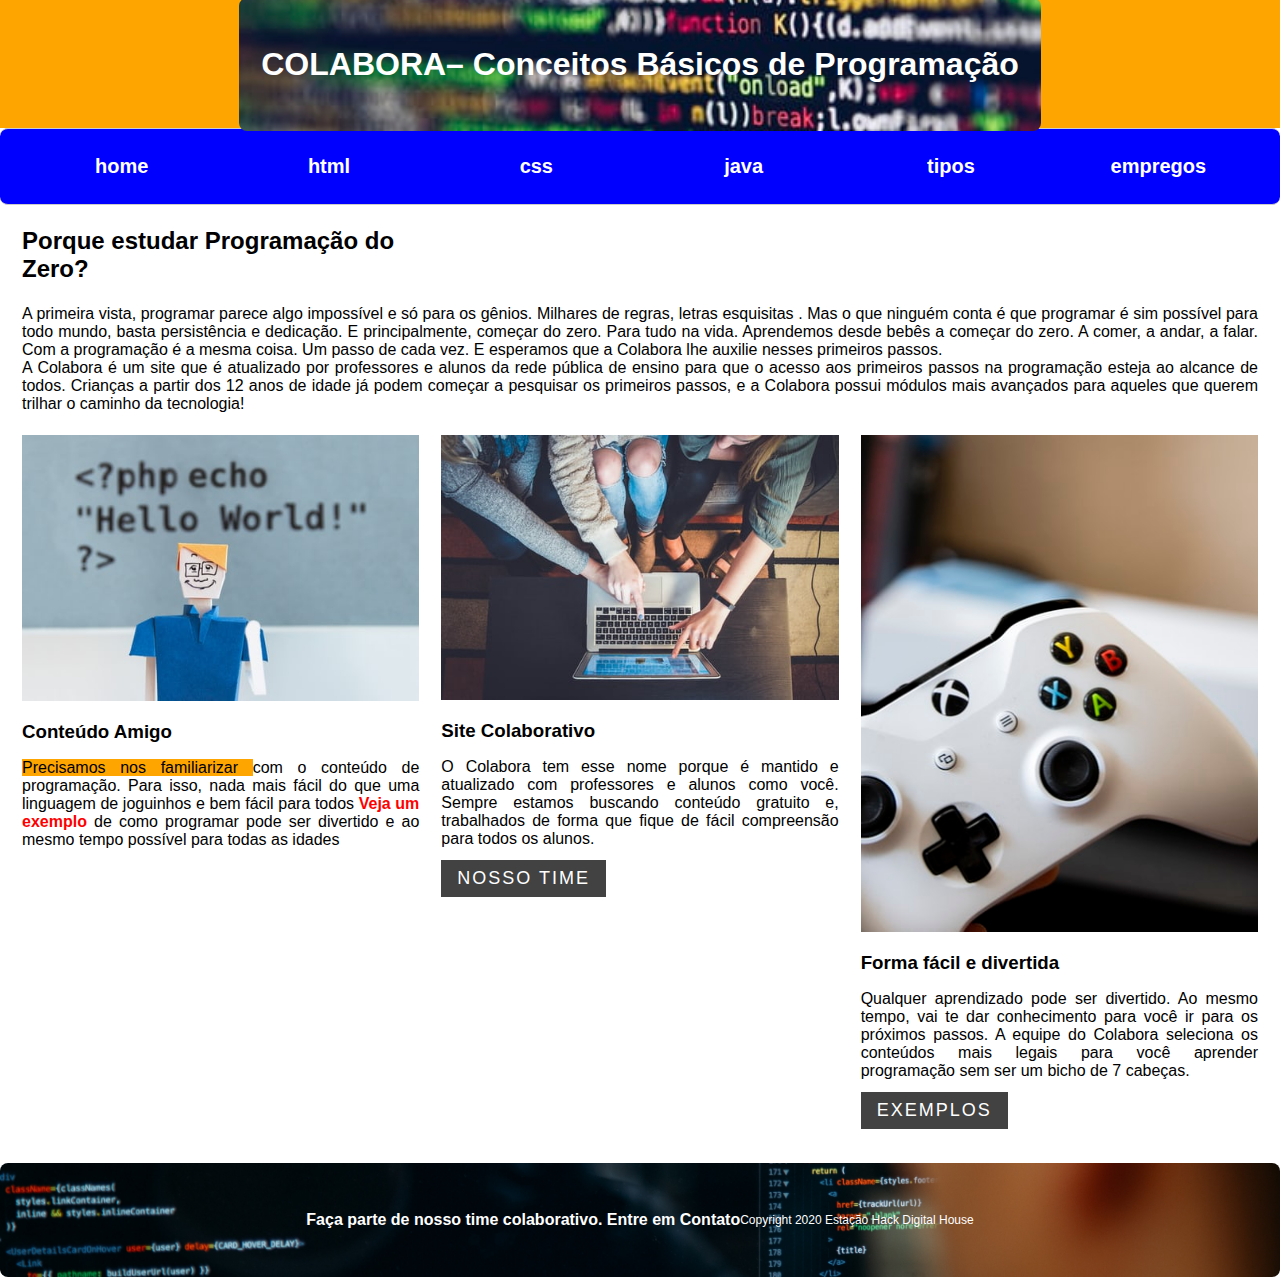
<file: index.html>
<!DOCTYPE html>
<html lang="pt" dir="ltr">
  <head>
    <link rel="stylesheet" href="style.css">
    <meta charset="utf-8">
    <title>Conceitos Básicos de Programação</title>
  </head>
  <body>
    <header class="centro">
        <h1>COLABORA– Conceitos Básicos de Programação</h1>
    </header>
    <nav class="grid-nav">
      <a href="index.html" class="grid-nav-item">home</a>
      <a href="html.html" class="grid-nav-item">html</a>
      <a href="css.html" class="grid-nav-item">css</a>
      <a href="java.html"class="grid-nav-item">java</a>
      <a href="tipos.html" class="grid-nav-item">tipos</a>
      <a href="empregos.html"class="grid-nav-item">empregos</a>

    </nav>
    <main class="grid-main-index">
      <h2> Porque estudar Programação do Zero? </h2>
      <section id="titulo">
          <p> A primeira vista, programar parece algo impossível e só para os gênios. Milhares de regras, letras esquisitas . Mas o que ninguém conta é que programar é sim possível para todo mundo, basta persistência e dedicação. E principalmente, começar do zero. Para tudo na vida. Aprendemos desde bebês a começar do zero. A comer, a andar, a falar. Com a programação é a mesma coisa. Um passo de cada vez. E esperamos que a Colabora lhe auxilie nesses primeiros passos.</p>
  <p> A Colabora é um site que é atualizado por professores e alunos da rede pública de ensino para que o acesso aos primeiros passos na programação esteja ao alcance de todos. Crianças a partir dos 12 anos de idade já podem começar a pesquisar os primeiros passos, e a Colabora possui módulos mais avançados para aqueles que querem trilhar o caminho da tecnologia!</p>
      </section>
      <section class="cartao">
        <img src="codeamigo.jpg" alt="code">
        <h3>Conteúdo Amigo</h3>
        <p><span>Precisamos nos familiarizar </span>com o conteúdo de programação. Para isso, nada mais fácil do que
          uma linguagem de joguinhos e bem fácil para todos <a href="#" class="nome">Veja um exemplo</a> de como programar pode ser divertido e ao mesmo tempo possível para todas as idades</P>
      </section>
      <section class="cartao">
        <img src="group.jpg" alt="grupo colaborativo">
        <h3>Site Colaborativo</h3>
        <p>O Colabora tem esse nome porque é mantido e atualizado com professores e alunos como você. Sempre estamos buscando conteúdo gratuito e, trabalhados de forma que fique de fácil compreensão para todos os alunos.</p>
        <a href="#" class="btn">Nosso Time</a>
      </section>
      <section class="cartao">
        <img src="game.jpg" alt="joguinhos">
        <h3>Forma fácil e divertida</h3>
        <p>Qualquer aprendizado pode ser divertido. Ao mesmo tempo, vai te dar conhecimento para você ir para os próximos passos. A equipe do Colabora seleciona os conteúdos mais legais para você aprender programação sem ser um bicho de 7 cabeças.</p>
        <a href="#" class="btn">Exemplos</a>
      </section>
    </main>
    <footer class="centro">
      <h4>Faça parte de nosso time colaborativo. Entre em Contato  </h4>
      <small>Copyright 2020 Estação Hack Digital House</small>
    </footer>
  </body>
</html>
</file>
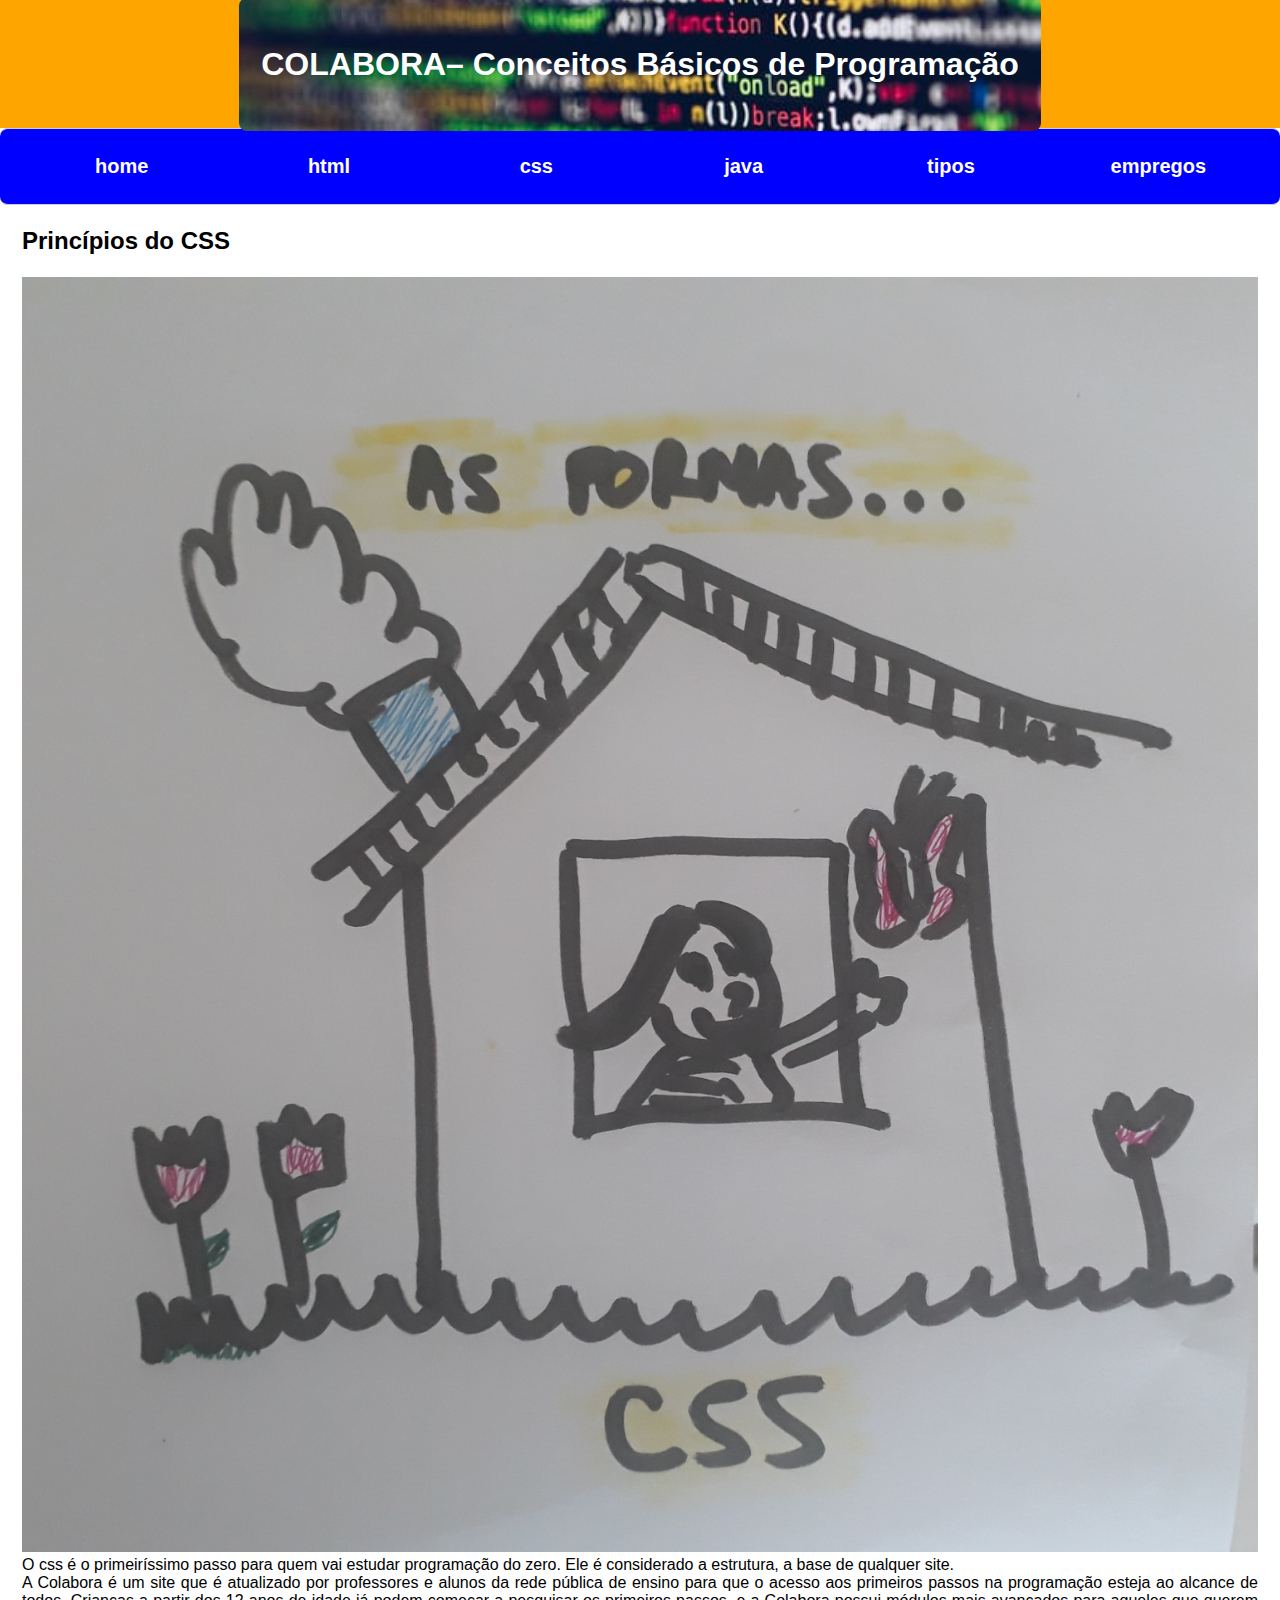
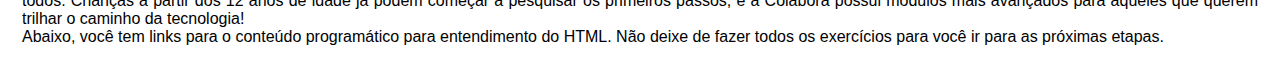
<file: css.html>
<!DOCTYPE html>
<html lang="pt" dir="ltr">
  <head>
    <link rel="stylesheet" href="style.css">
    <meta charset="utf-8">
    <title>Conceitos Básicos de Programação</title>
  </head>
  <body>
    <header class="centro">
        <h1>COLABORA– Conceitos Básicos de Programação</h1>
    </header>
    <nav class="grid-nav">
      <a href="index.html" class="grid-nav-item">home</a>
      <a href="principiohtml.html" class="grid-nav-item">html</a>
      <a href="css.html" class="grid-nav-item">css</a>
      <a href="java.html"class="grid-nav-item">java</a>
      <a href="tipos.html" class="grid-nav-item">tipos</a>
      <a href="empregos.html"class="grid-nav-item">empregos</a>

    </nav>
    <main class="grid-main-index">
      <h2> Princípios do CSS </h2>
      <section id="titulo">
        <img src="css.jpg" alt="css">
          <p> O css é o primeiríssimo passo para quem vai estudar programação do zero. Ele é considerado a estrutura, a base de qualquer site.</p>
  <p> A Colabora é um site que é atualizado por professores e alunos da rede pública de ensino para que o acesso aos primeiros passos na programação esteja ao alcance de todos. Crianças a partir dos 12 anos de idade já podem começar a pesquisar os primeiros passos, e a Colabora possui módulos mais avançados para aqueles que querem trilhar o caminho da tecnologia!</p>
    <p>Abaixo, você tem links para o conteúdo programático para entendimento do HTML. Não deixe de fazer todos os exercícios para você ir para as próximas etapas.</p>
  <body>

  </body>
</html>
</file>
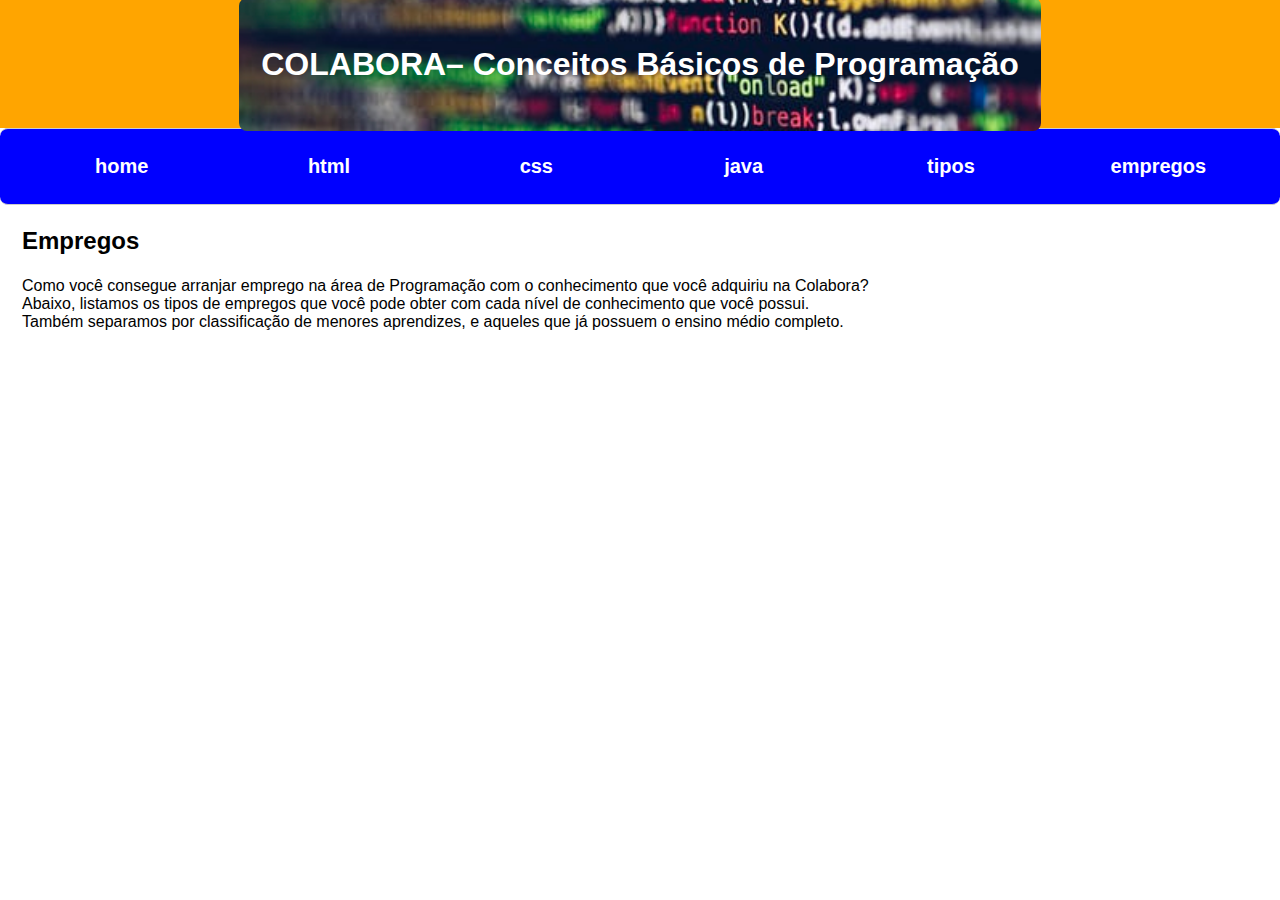
<file: empregos.html>
<!DOCTYPE html>
<html lang="pt" dir="ltr">
  <head>
    <link rel="stylesheet" href="style.css">
    <meta charset="utf-8">
    <title>Conceitos Básicos de Programação</title>
  </head>
  <body>
    <header class="centro">
        <h1>COLABORA– Conceitos Básicos de Programação</h1>
    </header>
    <nav class="grid-nav">
      <a href="index.html" class="grid-nav-item">home</a>
      <a href="principiohtml.html" class="grid-nav-item">html</a>
      <a href="css.html" class="grid-nav-item">css</a>
      <a href="java.html"class="grid-nav-item">java</a>
      <a href="tipos.html" class="grid-nav-item">tipos</a>
      <a href="empregos.html"class="grid-nav-item">empregos</a>

    </nav>
    <main class="grid-main-index">
      <h2> Empregos </h2>
      <section id="titulo">
          <p> Como você consegue arranjar emprego na área de Programação com o conhecimento que você adquiriu na Colabora?</p>
  <p> Abaixo, listamos os tipos de empregos que você pode obter com cada nível de conhecimento que você possui.</p>
    <p>Também separamos por classificação de menores aprendizes, e aqueles que já possuem o ensino médio completo.</p>
  <body>
</html>
</file>
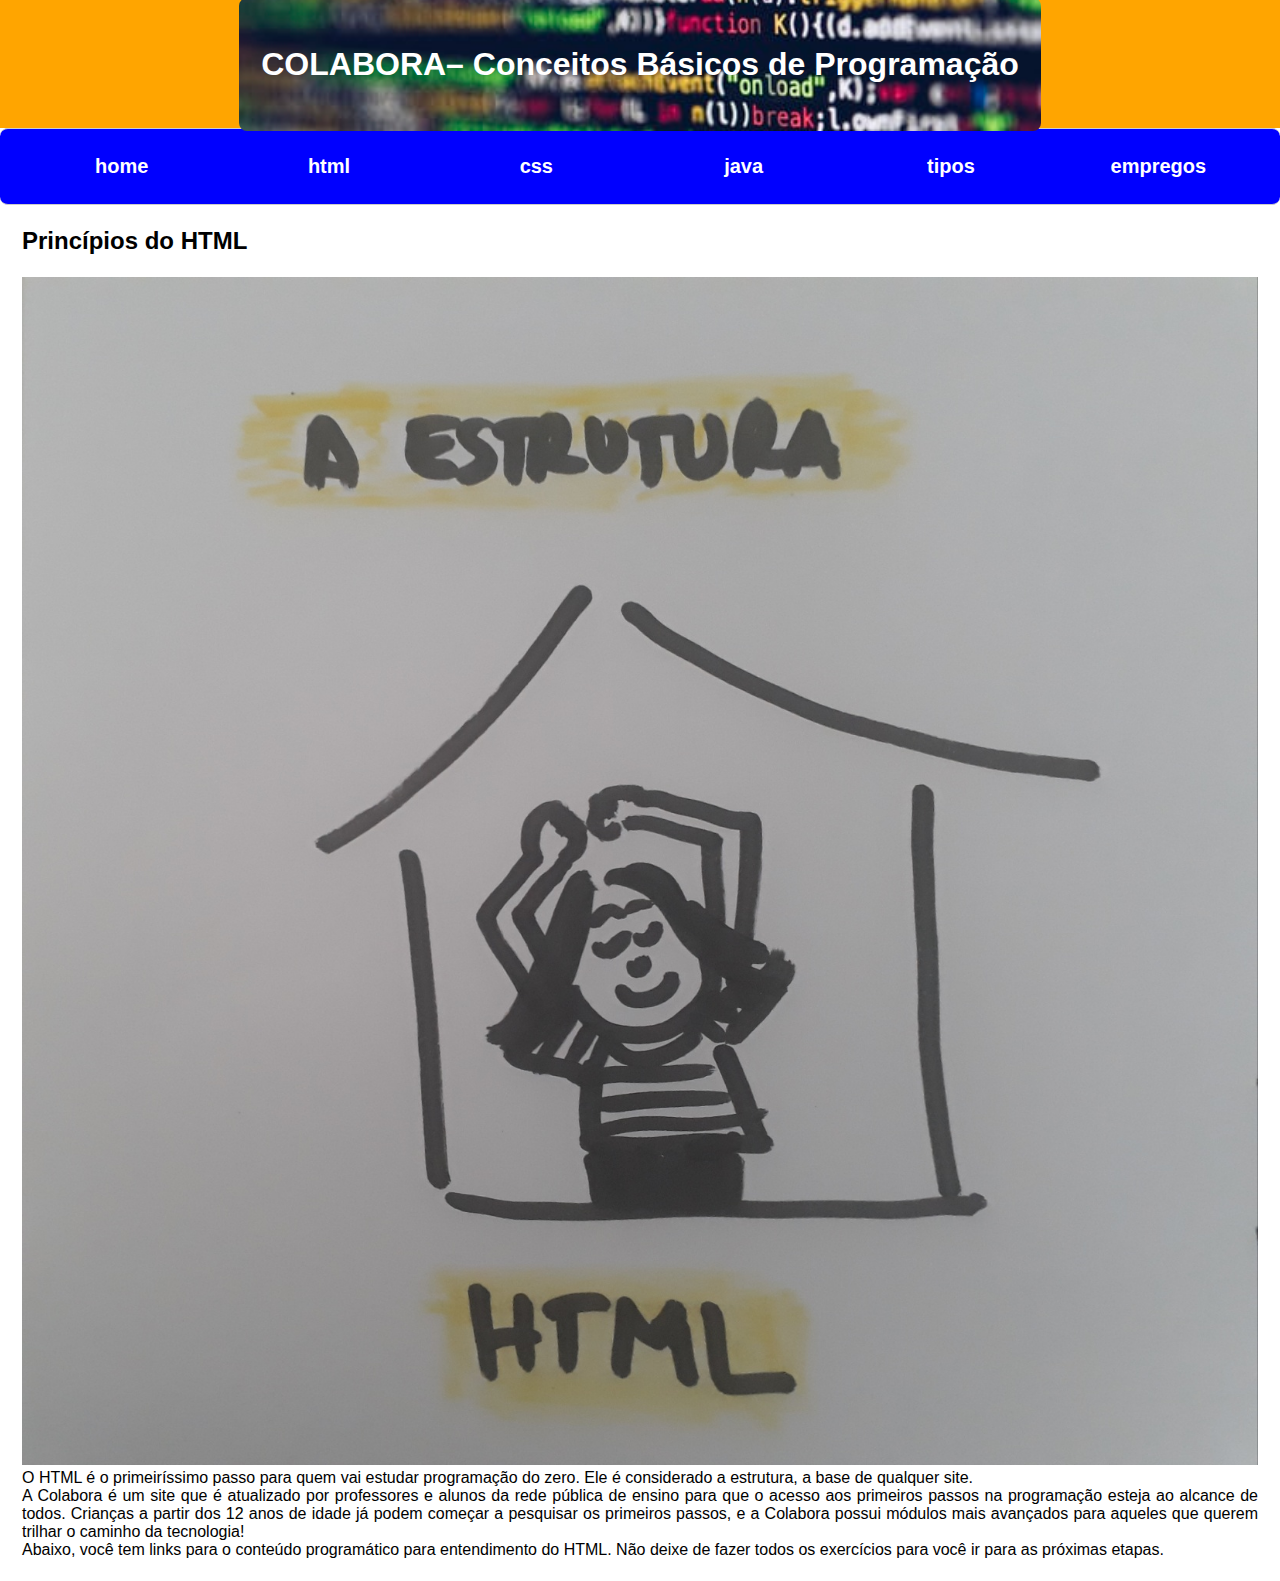
<file: html.html>
<!DOCTYPE html>
<html lang="pt" dir="ltr">
  <head>
    <link rel="stylesheet" href="style.css">
    <meta charset="utf-8">
    <title>Conceitos Básicos de Programação</title>
  </head>
  <body>
    <header class="centro">
        <h1>COLABORA– Conceitos Básicos de Programação</h1>
    </header>
    <nav class="grid-nav">
      <a href="index.html" class="grid-nav-item">home</a>
      <a href="principiohtml.html" class="grid-nav-item">html</a>
      <a href="css.html" class="grid-nav-item">css</a>
      <a href="java.html"class="grid-nav-item">java</a>
      <a href="tipos.html" class="grid-nav-item">tipos</a>
      <a href="empregos.html"class="grid-nav-item">empregos</a>

    </nav>
    <main class="grid-main-index">
      <h2> Princípios do HTML </h2>
      <section id="titulo">
        <img src="html.jpg" alt="html">
          <p> O HTML é o primeiríssimo passo para quem vai estudar programação do zero. Ele é considerado a estrutura, a base de qualquer site.</p>
  <p> A Colabora é um site que é atualizado por professores e alunos da rede pública de ensino para que o acesso aos primeiros passos na programação esteja ao alcance de todos. Crianças a partir dos 12 anos de idade já podem começar a pesquisar os primeiros passos, e a Colabora possui módulos mais avançados para aqueles que querem trilhar o caminho da tecnologia!</p>
    <p>Abaixo, você tem links para o conteúdo programático para entendimento do HTML. Não deixe de fazer todos os exercícios para você ir para as próximas etapas.</p>
  <body>

  </body>
</html>
</file>
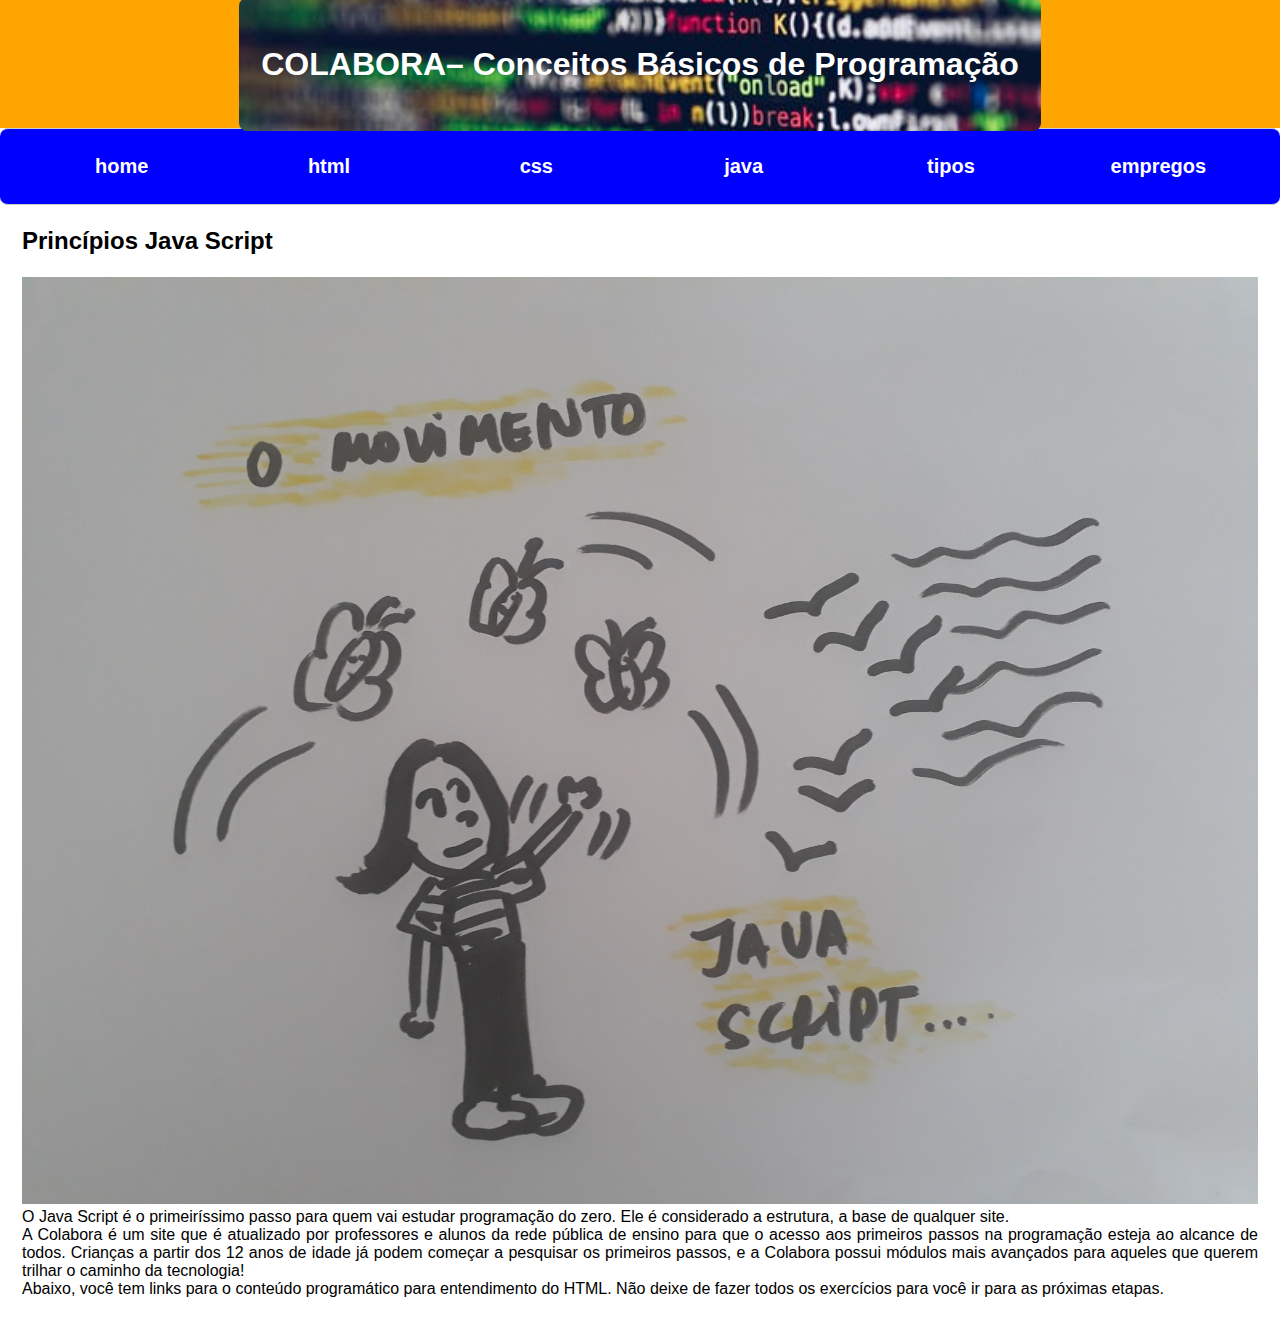
<file: java.html>
<!DOCTYPE html>
<html lang="pt" dir="ltr">
  <head>
    <link rel="stylesheet" href="style.css">
    <meta charset="utf-8">
    <title>Conceitos Básicos de Programação</title>
  </head>
  <body>
    <header class="centro">
        <h1>COLABORA– Conceitos Básicos de Programação</h1>
    </header>
    <nav class="grid-nav">
      <a href="index.html" class="grid-nav-item">home</a>
      <a href="principiohtml.html" class="grid-nav-item">html</a>
      <a href="css.html" class="grid-nav-item">css</a>
      <a href="java.html"class="grid-nav-item">java</a>
      <a href="tipos.html" class="grid-nav-item">tipos</a>
      <a href="empregos.html"class="grid-nav-item">empregos</a>

    </nav>
    <main class="grid-main-index">
      <h2> Princípios Java Script</h2>
      <section id="titulo">
        <img src="javascript.jpg" alt="java script">
          <p> O Java Script é o primeiríssimo passo para quem vai estudar programação do zero. Ele é considerado a estrutura, a base de qualquer site.</p>
  <p> A Colabora é um site que é atualizado por professores e alunos da rede pública de ensino para que o acesso aos primeiros passos na programação esteja ao alcance de todos. Crianças a partir dos 12 anos de idade já podem começar a pesquisar os primeiros passos, e a Colabora possui módulos mais avançados para aqueles que querem trilhar o caminho da tecnologia!</p>
    <p>Abaixo, você tem links para o conteúdo programático para entendimento do HTML. Não deixe de fazer todos os exercícios para você ir para as próximas etapas.</p>
  <body>

  </body>
</html>
</file>
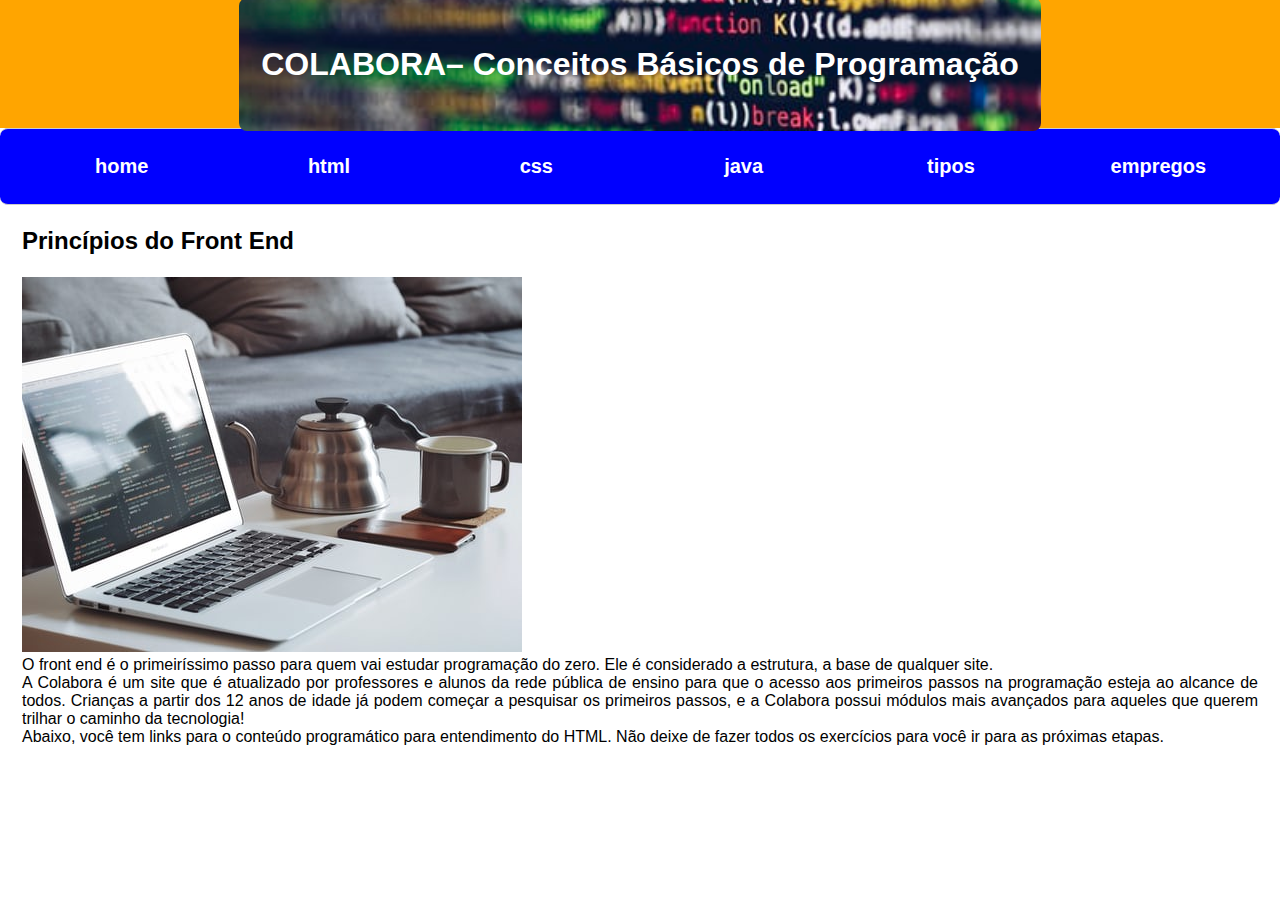
<file: tipos.html>
<!DOCTYPE html>
<html lang="pt" dir="ltr">
  <head>
    <link rel="stylesheet" href="style.css">
    <meta charset="utf-8">
    <title>Conceitos Básicos de Programação</title>
  </head>
  <body>
    <header class="centro">
        <h1>COLABORA– Conceitos Básicos de Programação</h1>
    </header>
    <nav class="grid-nav">
      <a href="index.html" class="grid-nav-item">home</a>
      <a href="principiohtml.html" class="grid-nav-item">html</a>
      <a href="css.html" class="grid-nav-item">css</a>
      <a href="java.html"class="grid-nav-item">java</a>
      <a href="tipos.html" class="grid-nav-item">tipos</a>
      <a href="empregos.html"class="grid-nav-item">empregos</a>

    </nav>
    <main class="grid-main-index">
      <h2> Princípios do Front End </h2>
      <section id="titulo">
        <img src="frontend.jpg" alt="frontend">
          <p> O front end é o primeiríssimo passo para quem vai estudar programação do zero. Ele é considerado a estrutura, a base de qualquer site.</p>
  <p> A Colabora é um site que é atualizado por professores e alunos da rede pública de ensino para que o acesso aos primeiros passos na programação esteja ao alcance de todos. Crianças a partir dos 12 anos de idade já podem começar a pesquisar os primeiros passos, e a Colabora possui módulos mais avançados para aqueles que querem trilhar o caminho da tecnologia!</p>
    <p>Abaixo, você tem links para o conteúdo programático para entendimento do HTML. Não deixe de fazer todos os exercícios para você ir para as próximas etapas.</p>
  <body>

  </body>
</html>
</file>
<file: style.css>
@import url('https://fonts.googleapis.com/css2?family=Montserrat&family=Neucha&display=swap');
html * {
  box-sizing: border-box;
}

html * {
  box-sizing: border-box;
  margin: 0;
  padding: 0;
}
body {
  font-family: sans-serif;
}
img {
  max-width: 100%;
}
header {
  background-color: orange;
  height: 128px;
  background-image: 100%;
}

h1 {color: white;
  background-color: white;
  background-image: url("header.jpg");
  background-position: center;
  background-size: cover;
  border-radius: 8px;
  padding: 48px 22px;
  text-shadow: black;
}

h2 {color: black;}

p {
  text-align: justify;
}
span {
  background-color: orange;
}
.nome {
  color: red;
  font-weight: bold;
  text-decoration: none;
}
.nome:hover {
  text-decoration: underline;
}
.centro {
  display: flex;
  justify-content: center;
  align-items: center;
}

nav {
  background-color: blue;
  border-radius: 8px;
  color: white;
  display: inline-block;
  font-weight: 700;
  padding: 10px 18px;
  text-decoration: none;
}

Nav > a {
Color: grey;
Font-size: 20px;
Padding:  22px 18px;
Transition: all 0.3s;
}

.grid-nav {
  border-top: 1px solid #ccc;
  border-bottom: 1px solid #ccc;
  display: grid;
  grid-template-columns: repeat(6, 1fr);
}
.grid-nav-item {
  color: white;
  padding: 16px 20px;
  text-align: center;
  text-decoration: none;
}
.grid-nav-item:hover {
  background-color: yellow;
  text-decoration: underline;

}
.grid-main-index {
  display: grid;
  grid-template-columns: repeat(3, 1fr);
  grid-gap: 22px;
  padding: 22px;
}
#titulo {
  grid-column: 1 / 4;
}
h3 {color: black;
  margin: 16px 0;
}

h4 {color: white;}
.btn {
  background-color: #424242;
  color: #fff;
  display: inline-block;
  font-size: 18px;
  letter-spacing: 2px;
  padding: 8px 16px;
  margin: 12px 0;
  text-decoration: none;
  text-transform: uppercase;
}
.btn:hover {
  opacity: 0.8;
}
footer  {
  background-color: pink;
   background-image: url("trabalho.jpg");
   background-position: center;
   background-size: cover;
   border-radius: 8px;
   padding: 48px 22px;
   text-shadow: white;
}
small {color: white;
  font-size: 12px;
}
</file>
